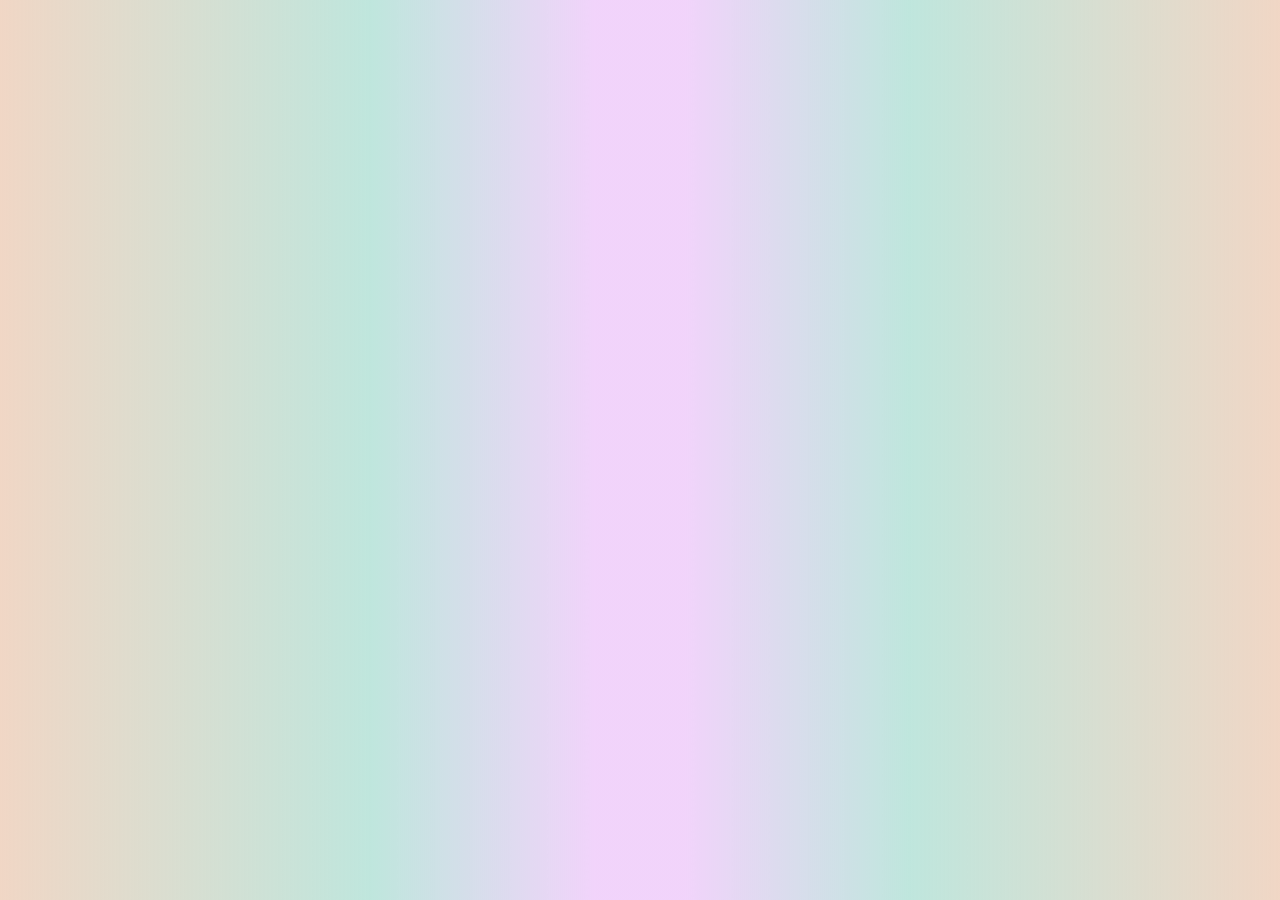
<file: aboutme.html>
<!DOCTYPE html>
<html lang="en">
  <head>
    <meta charset="UTF-8">
    <meta name="viewport" content="width=device-width, initial-scale=1.0">
    <meta http-equiv="X-UA-Compatible" content="ie=edge">
    <title>My Website</title>
    <link rel="stylesheet" href="./style.css">
    <link rel="icon" href="./favicon.ico" type="image/x-icon">
  </head>

  <html>
</file>
<file: style.css>
/* all links turn white not purple */
a:visited { 
    text-decoration: none; 
    color: white; 
   }


/* background color of whole site */
   body { 
    background: rgb(230,176,247);
    background: radial-gradient(circle, rgba(230,176,247,0.5508797268907564) 7%, rgba(191,230,221,1) 42%, rgba(231,189,161,0.6153054971988796) 100%);
   }


/* sidebar stuff */
   .sidebar {
    overflow: auto; 
    margin: 0;
    padding: 0;
    width: 200px;
    background-color: clear;
    position: fixed;
    height: 100%;
    text-align: right; 
  }
  
  .sidebar a {
    display: block;
    color: black;
    padding: 16px;
    text-decoration: none;
  }
  .sidebar a:hover:not(.active) {
    background-color: clear;
    color: magenta;
  }
  
  .sidebar a.active {
    background-color: clear;
    color: blue;
  }

  div.content {
    margin-left: 200px;
    padding: 1px 16px;
    height: 1000px;
  }

  @media screen and (max-width: 700px) {
    .sidebar {
      width: 100%;
      height: auto;
      position: relative;
    }
    .sidebar a {float: left;}
    div.content {margin-left: 0;}
  }
  
  @media screen and (max-width: 400px) {
    .sidebar a {
      text-align: center;
      float: none;
    }




/* margins of the whole site */
html, body {
    height: 100%;
    margin-left:7%;
    margin-right:5%;
    margin-bottom:0%;
    margin-top:0%;
        

}

h1 {
  color: black;
  font-weight: lighter;
}


h2 {
    color: black;
    font-weight: lighter;
}


  .content {
    min-height: 100%;
  }
  .content-inside {
    padding: 20px;
    padding-bottom: 50px;
  }


/* footer stuff */
  .footer {
    height: 100px;
    margin-top: -50px;
    text-align: center;
  }
  footer {
    padding: 0 20px;
    line-height: 2px;
  }
  }
</file>
